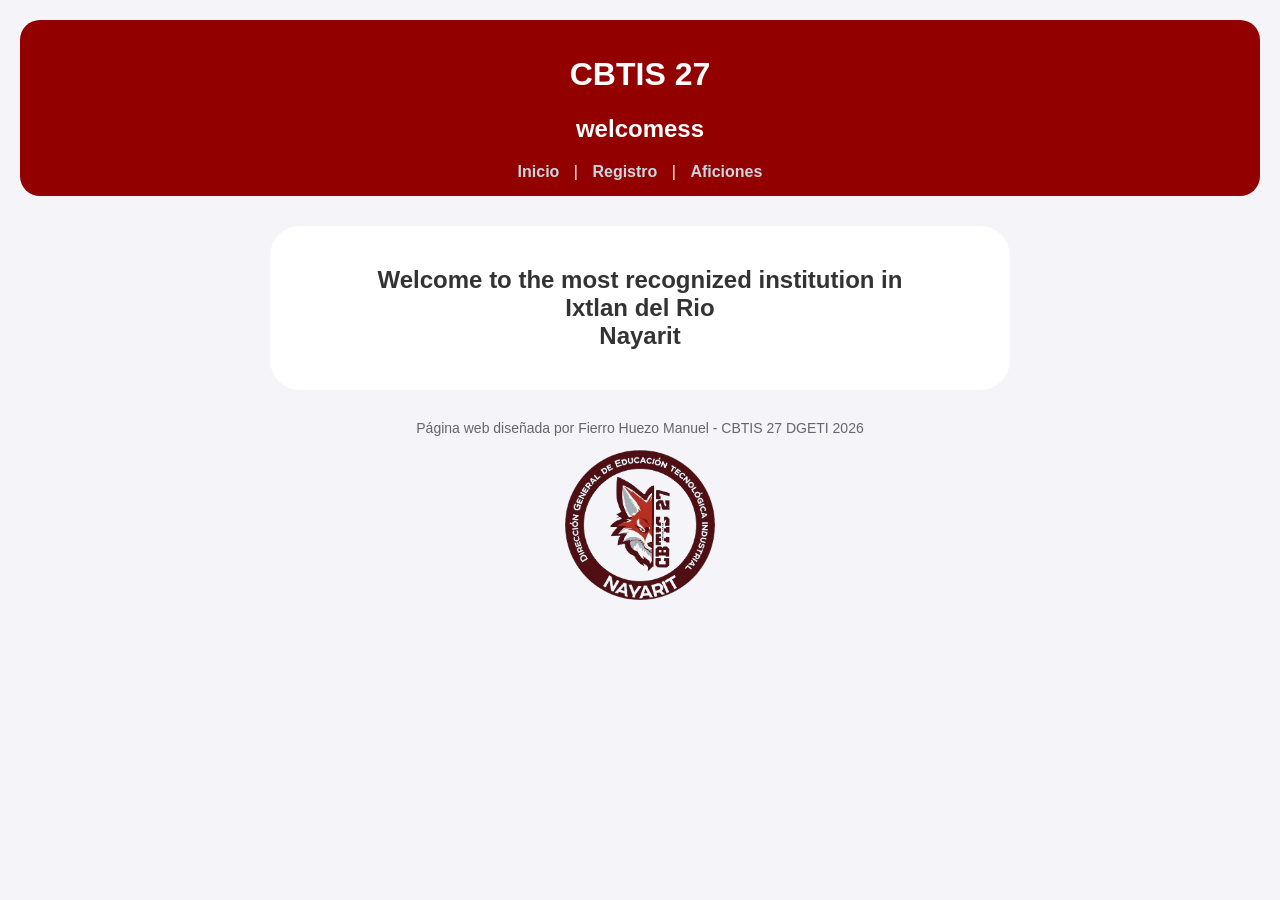
<file: index.html>
<!DOCTYPE html>
<html lang="es">
<head>
    <meta charset="UTF-8">
    <meta name="viewport" content="width=device-width, initial-scale=1.0">
    <title>CBTIS 27</title>
    <link rel="stylesheet" href="css/estilos.css">
</head>
<body>
    <header>
        <h1>CBTIS 27</h1>
        <h2>welcomess</h2>
        <nav>
            <a href="index.html">Inicio</a> | 
            <a href="DatosPersonales.html">Registro</a> |
            <a href="Aficiones.html">Aficiones</a>
        </nav>
    </header>

    <main>
        <center>
        <h2>Welcome to the most recognized institution in<br>Ixtlan del Rio<br>Nayarit</h2>
        </center>
    </main>

    <footer>
        <p>Página web diseñada por Fierro Huezo Manuel - CBTIS 27 DGETI 2026</p>
        <img src="imagenes/CBTIS27.png" width="150px">  
    </footer>

    
</body>
</html>
</file>
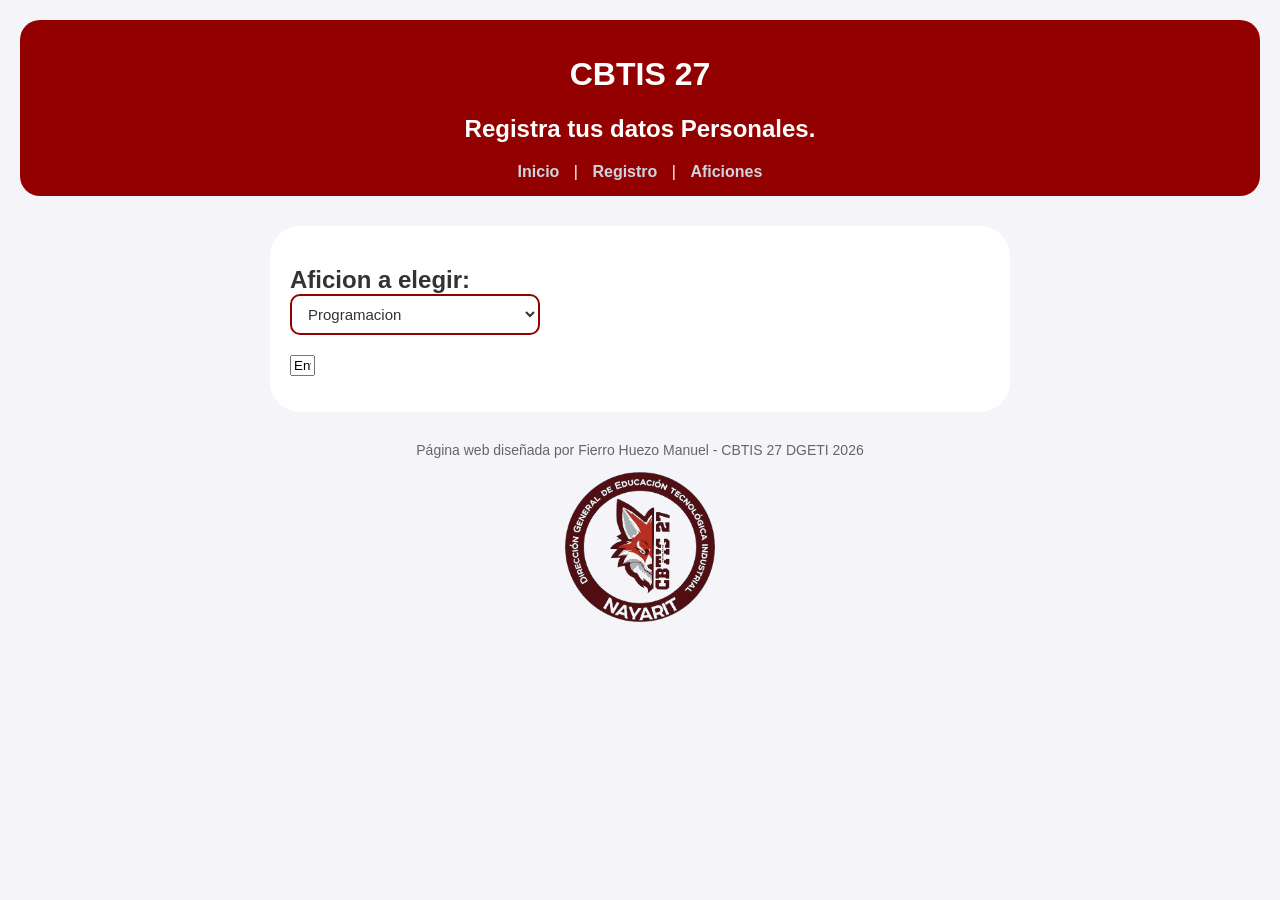
<file: Aficiones.html>
<!DOCTYPE html>
<html lang="en">
<head>
    <meta charset="UTF-8">
    <meta name="viewport" content="width=device-width, initial-scale=1.0">
    <title>CBTIS 27 - Registro</title>
    <link rel="stylesheet" href="css/estilos.css">
</head>
<body>
    <header>
        <h1>CBTIS 27</h1>
        <h2>Registra tus datos Personales.</h2>
        <nav>
            <a href="index.html">Inicio</a> | 
            <a href="DatosPersonales.html">Registro</a> |
            <a href="Aficiones.html">Aficiones</a>
        </nav>
    </header>

    <main>
        <h2>
		    <label for="aficiones">Aficion a elegir:</label>
		    <select name="problema" id="problema">
		    <option>Programacion</option>
		    <option>Musica</option>
		    <option>Contabilidad</option>
		    <option>Electromecanica</option>
            <option>Laboratorio</option>
            <option>Enfermeria</option>
            </select>
        </h2>

        <p>
		<input type="sumbit" value="Enviar" size="1"/>
		</p>
    </main>
    

    <footer>
        <p>Página web diseñada por Fierro Huezo Manuel - CBTIS 27 DGETI 2026</p>
        <img src="imagenes/CBTIS27.png" width="150px">
    </footer>

    
</body>
</html>
</file>
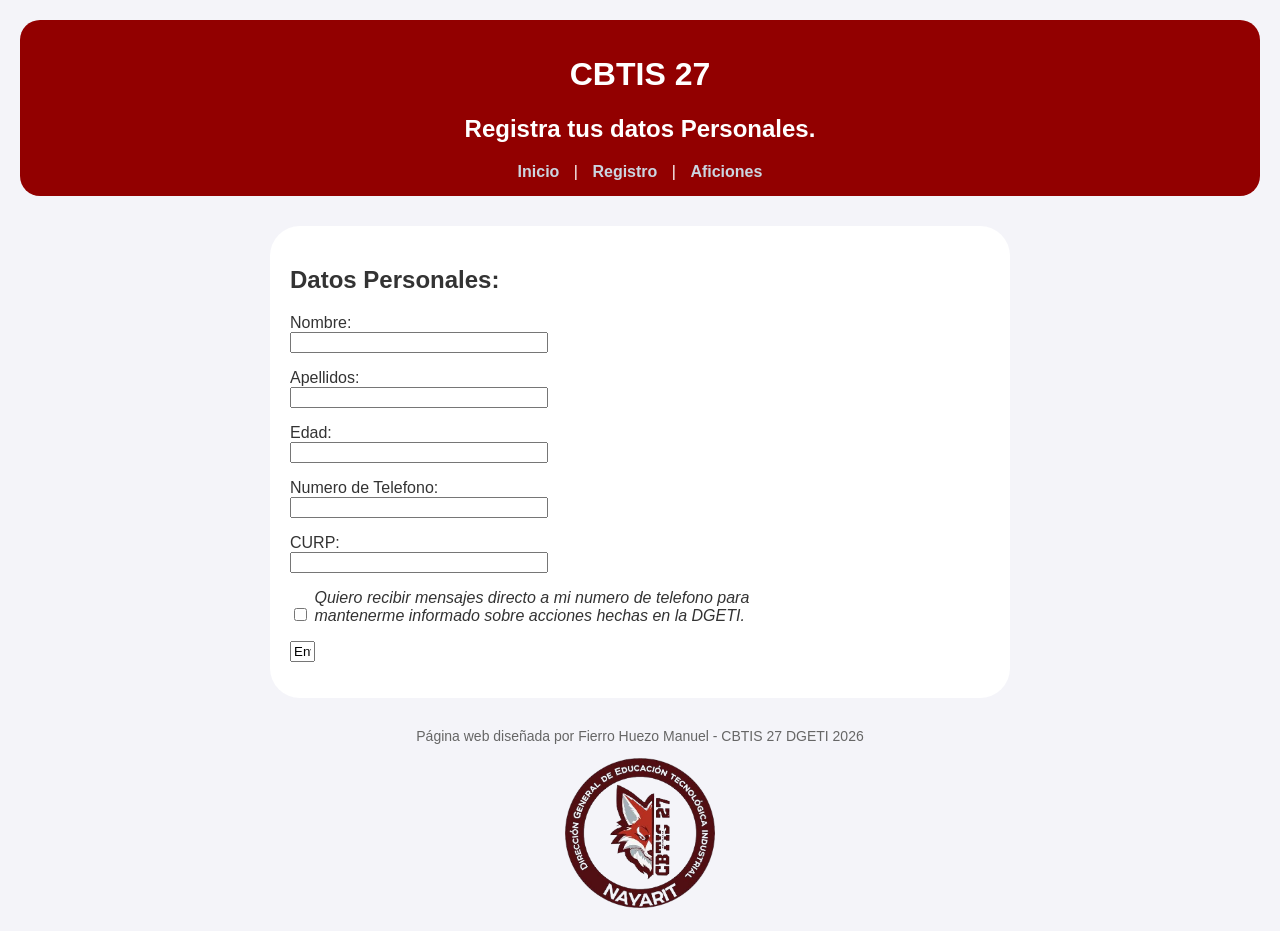
<file: DatosPersonales.html>
<!DOCTYPE html>
<html lang="en">
<head>
    <meta charset="UTF-8">
    <meta name="viewport" content="width=device-width, initial-scale=1.0">
    <title>CBTIS 27 - Registro</title>
    <link rel="stylesheet" href="css/estilos.css">
</head>
<body>
    <header>
        <h1>CBTIS 27</h1>
        <h2>Registra tus datos Personales.</h2>
        <nav>
            <a href="index.html">Inicio</a> | 
            <a href="DatosPersonales.html">Registro</a> |
            <a href="Aficiones.html">Aficiones</a>
        </nav>
    </header>

    <main>
        <h2>Datos Personales:</h2>
        
        <p>
		<label for="nombre">Nombre:</label> <input type ="text" name="nombre" id="nombre" maxlenght="50"/>
		</p>

        <p>
		<label for="apellidos">Apellidos:</label> <input type="text" name="apellidos" id="apellidos" maxlenght="50"/>
		</p>

        <p>
		<label for="edad">Edad:</label> <input type="text" name="edad" id="edad" maxlenght="4"/>
		</p>

        <p>
		<label for="num">Numero de Telefono:</label> <input type="text" name="num" id="num" maxlength="100"/>
		</p>

        <p>
		<label for="CURP">CURP:</label> <input type ="text" name="CURP" id="CURP" maxlenght="50"/>
		</p>
        
        <p>
		<input type="checkbox" name="condiciones" id="condiciones" /> <label for="condiciones"> <em>Quiero recibir mensajes directo a mi numero de telefono para mantenerme informado sobre acciones hechas en la DGETI.</em></label>
		</p>

        <p>
		<input type="sumbit" value="Enviar" size="1"/>
		</p>
    </main>

    <footer>
        <p>Página web diseñada por Fierro Huezo Manuel - CBTIS 27 DGETI 2026</p>
        <img src="imagenes/CBTIS27.png" width="150px">
    </footer>

    
</body>
</html>
</file>
<file: css/estilos.css>
body {
    font-family: Arial, sans-serif;
    margin: 0;
    padding: 20px;
    background-color: #f4f4f9;
    color: #333;
}

header {
    background-color: #920000;
    color: white;
    padding: 15px;
    text-align: center;
    border-radius: 20px;
}

header a {
    color: #cbd5e0;
    text-decoration: none;
    font-weight: bold;
    margin: 0 10px;
}

header a:hover {
    color: white;
}

main {
    background: white;
    padding: 20px;
    margin-top: 15px;
    border-radius: 30px;
    margin: 30px auto;
    max-width: 700px;
}

label {
    display: inline-block;
    width: 500px;
}

input[type="text"] {
    width: 250px;
}


footer {
    text-align: center;
    margin-top: 20px;
    font-size: 14px;
    color: #666;
}


select {
    width: 250px;
    padding: 9px 12px;
    border: 2px solid #920000;
    border-radius: 10px;
    background-color: white;
    color: #333;
    font-size: 15px;
    cursor: pointer;
    outline: none;
}

select:focus {
    border-color: #c00000;
    box-shadow: 0 0 5px rgba(146, 0, 0, 0.3);
}
</file>
